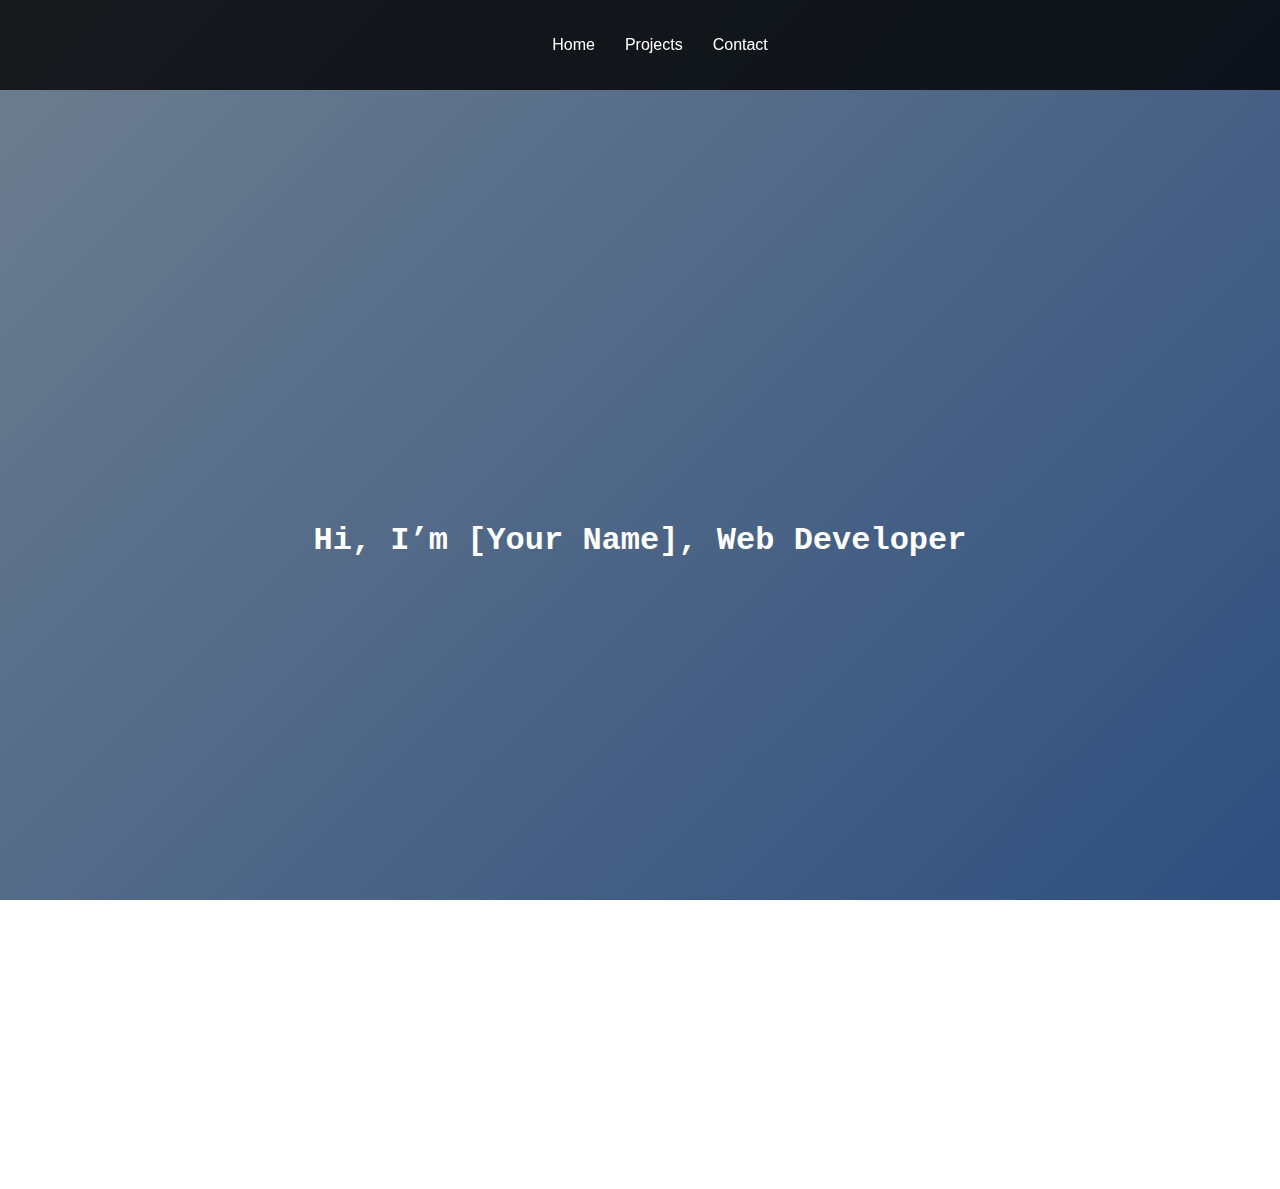
<file: index.html>
<!DOCTYPE html>
<html lang="en">
  <head>
    <meta charset="UTF-8" />
    <meta name="viewport" content="width=device-width, initial-scale=1.0" />
    <title>Portfolio</title>
    <link rel="stylesheet" href="style.css" />
  </head>
  <body>
    <header>
      <nav class="navbar">
        <ul>
          <li><a href="index.html">Home</a></li>
          <li><a href="projects.html">Projects</a></li>
          <li><a href="contact.html">Contact</a></li>
        </ul>
      </nav>
    </header>

    <section id="home" class="home">
      <h1>Hi, I’m [Your Name], Web Developer</h1>
    </section>

    <section id="about" class="about">
      <h2>About Me</h2>
      <p>Passionate about creating amazing web experiences.</p>
    </section>
  </body>
</html>
</file>
<file: style.css>
/* Global Styles */
body,
html {
  margin: 0;
  padding: 0;
  font-family: Arial, sans-serif;
  background: linear-gradient(135deg, #6e7e8e, #2f4f7f);
  color: white;
  height: 100%;
  overflow-x: hidden;
}

h1,
h2,
p {
  margin: 0;
}

a {
  text-decoration: none;
  color: white;
}

/* Header Styles */
header {
  position: sticky;
  top: 0;
  z-index: 1000;
  background-color: rgba(0, 0, 0, 0.8);
  padding: 20px;
}

.navbar ul {
  display: flex;
  justify-content: center;
  list-style-type: none;
}

.navbar li {
  margin: 0 15px;
}

.navbar a:hover {
  color: #ff6200;
}

/* Home Section */
.home {
  display: flex;
  justify-content: center;
  align-items: center;
  height: 100vh;
  position: relative;
  text-align: center;
}

h1 {
  font-family: "Courier", monospace;
  font-size: 2em;
  border-right: none; /* Remove the cursor effect */
}

/* About Section */
.about {
  padding: 60px 20px;
  text-align: center;
}

.about h2 {
  font-size: 2em;
  margin-bottom: 20px;
}

.about p {
  font-size: 1.2em;
  margin-top: 20px;
}

/* Projects Section */
.project-card {
  background: #333;
  padding: 20px;
  margin: 20px;
  border-radius: 8px;
  transition: transform 0.3s, box-shadow 0.3s;
  cursor: pointer;
  position: relative;
  text-align: center;
  max-width: 300px;
}

.project-card img {
  width: 100%;
  border-radius: 8px 8px 0 0;
  margin-bottom: 15px;
}

.project-card:hover {
  transform: scale(1.1);
  box-shadow: 0 4px 12px rgba(0, 0, 0, 0.2);
}

/* Contact Section */
.contact {
  padding: 60px 20px;
  text-align: center;
  background: #333;
  color: white;
}

.contact h2 {
  font-size: 2em;
  margin-bottom: 20px;
}

.contact p {
  margin-bottom: 30px;
  font-size: 1.2em;
  color: #ddd;
}

.contact form {
  display: flex;
  flex-direction: column;
  align-items: center;
}

.contact form input,
.contact form textarea {
  margin-bottom: 15px;
  padding: 15px;
  border: none;
  border-radius: 8px;
  width: 80%;
  max-width: 500px;
  font-size: 1em;
}

.contact form input:focus,
.contact form textarea:focus {
  outline: none;
  box-shadow: 0 0 5px #ff6200;
}

.contact form button {
  background-color: #ff6200;
  color: white;
  padding: 15px 30px;
  border: none;
  border-radius: 8px;
  font-size: 1em;
  cursor: pointer;
  transition: background-color 0.3s ease, transform 0.2s ease;
}

.contact form button:hover {
  background-color: #ff4500;
  transform: scale(1.1);
}
#form-status {
  margin-top: 20px;
  font-size: 1em;
  color: white;
}

/* Animations */
@keyframes fadeIn {
  0% {
    opacity: 0;
    transform: translateY(-50px);
  }
  100% {
    opacity: 1;
    transform: translateY(0);
  }
}

html {
  scroll-behavior: smooth;
}
</file>
